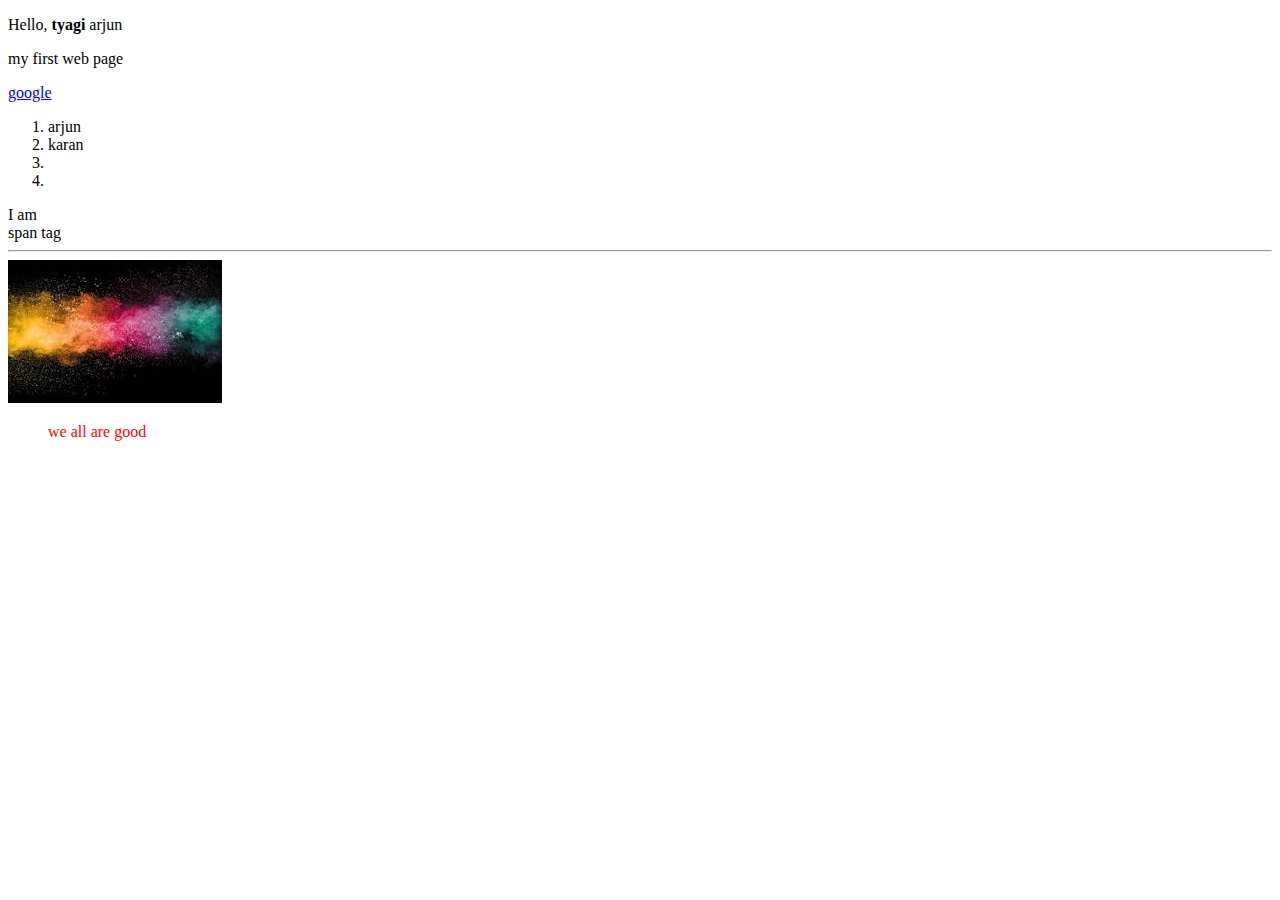
<file: index.html>
<!DOCTYPE html>
<html lang="en">
<head>
    <meta charset="UTF-8">
    <meta http-equiv="X-UA-Compatible" content="IE=edge">
    <meta name="viewport" content="width=device-width, initial-scale=1.0">
    <title>Learrning HTML</title>
</head>
<body>
    <div>

        <p>Hello, <strong> tyagi</strong>  arjun</p>
        <p>my first  web page</p>
        <a href="https://www.google.com"> google</a>
        <a href=></a>
        <ol>
            <li>arjun</li>
            <li>karan</li>
            <li></li>
            <li></li>
        </ol>
    </div>  
    <span>I am <br> span tag</span>
    <hr>
    <img src="[data-uri]" alt=">not found">
    <blockquote style="color: red;"> we all are good</blockquote>
    
    

</body>
</html>
</file>
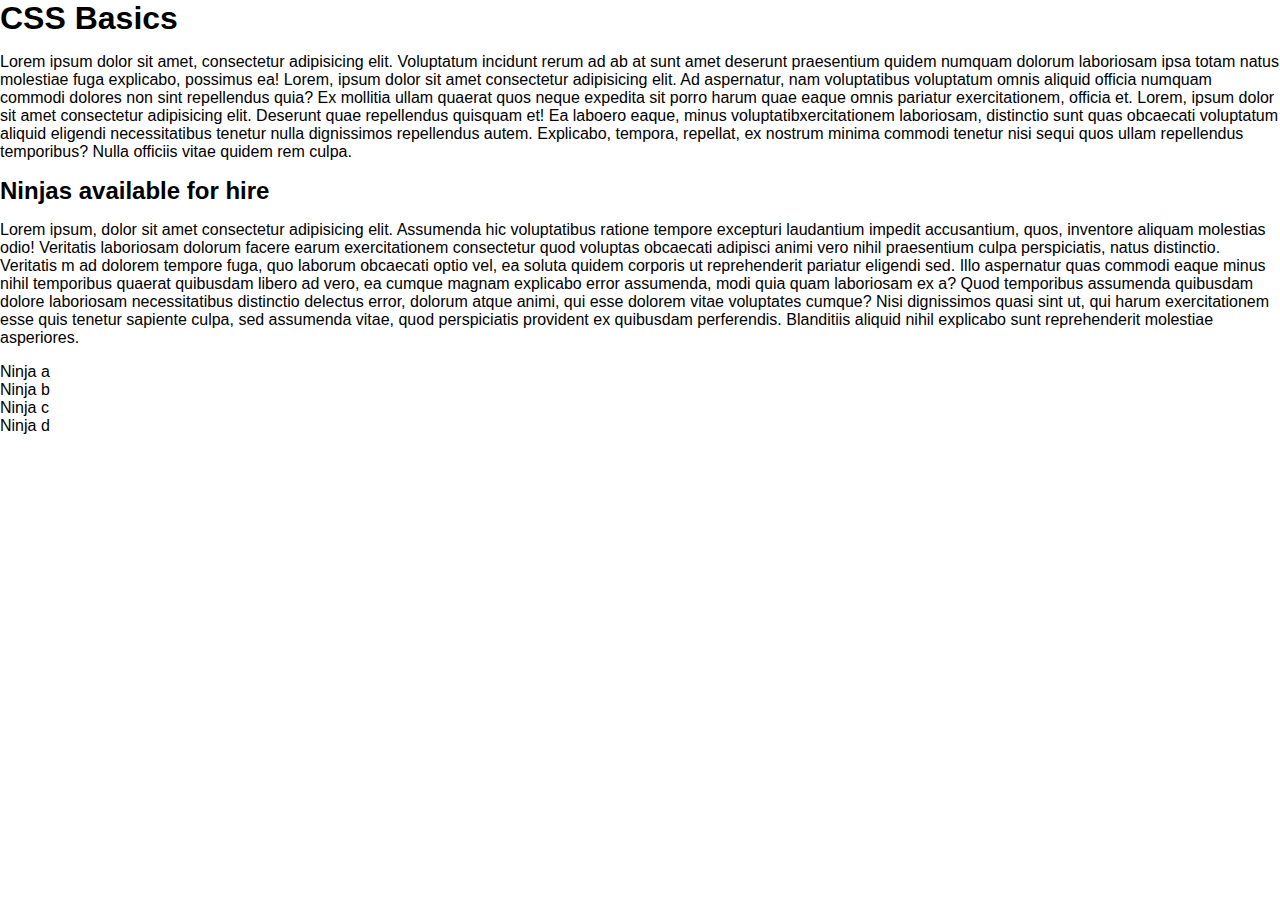
<file: cssintro.html>
<!DOCTYPE html>
<html lang="en">
<head>
    <meta charset="UTF-8">
    <meta http-equiv="X-UA-Compatible" content="IE=edge">
    <meta name="viewport" content="width=device-width, initial-scale=1.0">
    <title>CSS BASICS</title>
    <link rel="stylesheet" href="style.css">
</head>
<body>
    <h1>CSS Basics</h1>
    <p class="a"> Lorem ipsum dolor sit amet, consectetur adipisicing elit. Voluptatum incidunt rerum ad ab at sunt amet deserunt praesentium quidem numquam dolorum laboriosam ipsa totam natus molestiae fuga explicabo, possimus ea! Lorem, ipsum dolor sit amet consectetur adipisicing elit. Ad aspernatur, nam voluptatibus voluptatum omnis aliquid officia numquam commodi dolores non sint repellendus quia? Ex mollitia ullam quaerat quos neque expedita sit porro harum quae eaque omnis pariatur exercitationem, officia et. Lorem, ipsum dolor sit amet consectetur adipisicing elit. Deserunt quae repellendus quisquam et! Ea laboero eaque, minus voluptatibxercitationem laboriosam, distinctio sunt quas obcaecati voluptatum aliquid eligendi necessitatibus tenetur nulla dignissimos repellendus autem. Explicabo, tempora, repellat, ex nostrum minima commodi tenetur nisi sequi quos ullam repellendus temporibus? Nulla officiis vitae quidem rem culpa.</p>
    <div>
        <h2>Ninjas available for hire</h2>
        <p>Lorem ipsum, dolor sit amet consectetur adipisicing elit. Assumenda hic voluptatibus ratione tempore excepturi laudantium impedit accusantium, quos, inventore aliquam molestias odio! Veritatis laboriosam dolorum facere earum exercitationem consectetur quod voluptas obcaecati adipisci animi vero nihil praesentium culpa perspiciatis, natus distinctio. Veritatis m ad dolorem tempore fuga, quo laborum obcaecati optio vel, ea soluta quidem corporis ut reprehenderit pariatur eligendi sed. Illo aspernatur quas commodi eaque minus nihil temporibus quaerat quibusdam libero ad vero, ea cumque magnam explicabo error assumenda, modi quia quam laboriosam ex a? Quod temporibus assumenda quibusdam dolore laboriosam necessitatibus distinctio delectus error, dolorum atque animi, qui esse dolorem vitae voluptates cumque? Nisi dignissimos quasi sint ut, qui harum exercitationem esse quis tenetur sapiente culpa, sed assumenda vitae, quod perspiciatis provident ex quibusdam perferendis. Blanditiis aliquid nihil explicabo sunt reprehenderit molestiae asperiores.</p>
        <ul>
            <li>Ninja a</li>
            <li>Ninja b</li>
            <li>Ninja c</li>
            <li>Ninja d</li>
        </ul>
    </div>
</body>
</html>
</file>
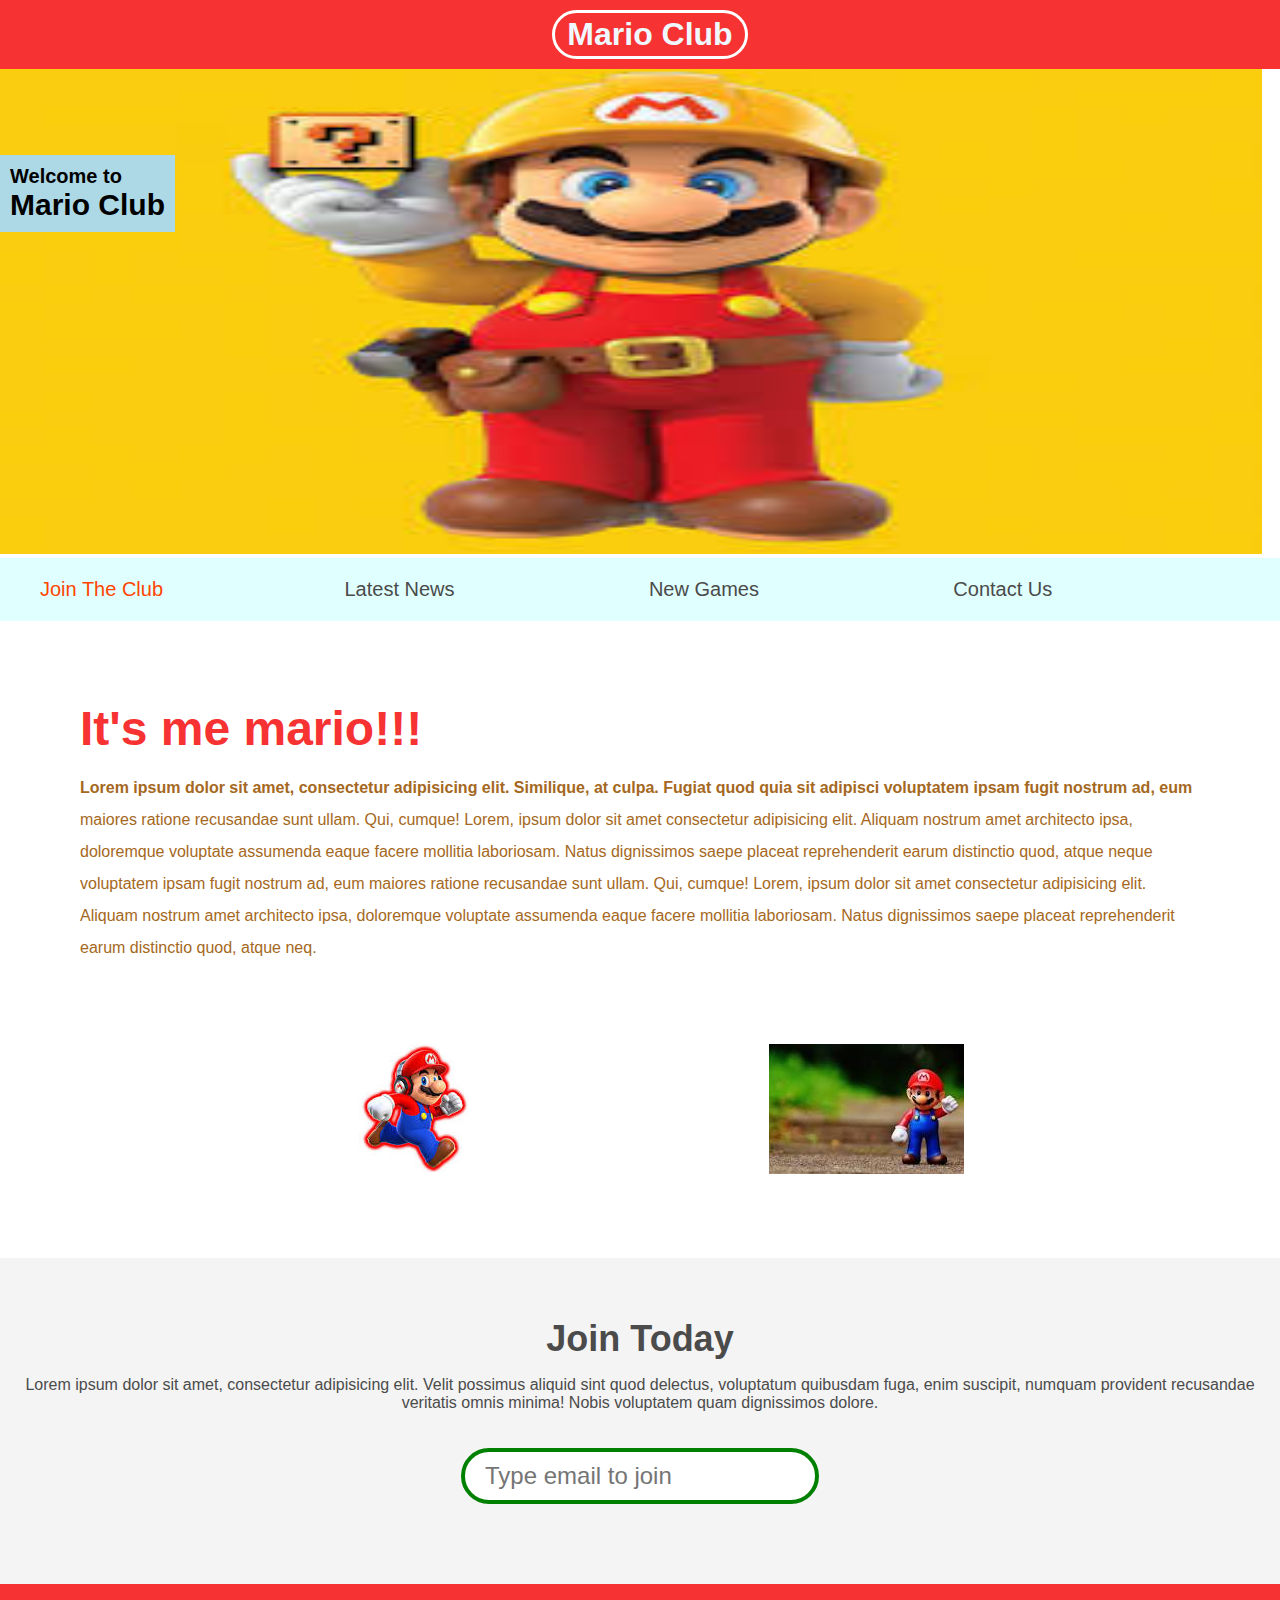
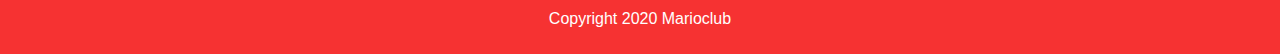
<file: first.html>
<!DOCTYPE html>
<html lang="en">

<head>
    <meta charset="UTF-8">
    <meta http-equiv="X-UA-Compatible" content="IE=edge">
    <meta name="viewport" content="width=device-width, initial-scale=1.0">
    <title>MarioClub</title>
    <link rel="stylesheet" href="style.css">
</head>

<body>
    <br><br><br>  
    <header>
        <h1>Mario Club</h1>
    </header>
    <section class="banner">
        <img src="images.jpg" alt="">
        <div class="welcome">
            <h2>Welcome to <br> <span>Mario Club</span></h2>
        </div>
    </section>
    <nav class="main-nav">
        <ul>
            <li><a href="/join.html" class="join">Join The Club</a></li>
            <li><a href="news.html">Latest News</a></li>
            <li><a href="games.html">New Games</a></li>
            <li><a href="contact.html">Contact Us</a></li>
        </ul>
    </nav>
    <main>
        <article>
            <h2>It's me mario!!!</h2>
            <p>Lorem ipsum dolor sit amet, consectetur adipisicing elit. Similique, at culpa. Fugiat quod quia sit
                adipisci voluptatem ipsam fugit nostrum ad, eum maiores ratione recusandae sunt ullam. Qui, cumque!
                Lorem, ipsum dolor sit amet consectetur adipisicing elit. Aliquam nostrum amet architecto ipsa,
                doloremque voluptate assumenda eaque facere mollitia laboriosam. Natus dignissimos saepe placeat
                reprehenderit earum distinctio quod, atque neque voluptatem ipsam fugit nostrum ad, eum maiores ratione
                recusandae sunt ullam. Qui, cumque!
                Lorem, ipsum dolor sit amet consectetur adipisicing elit. Aliquam nostrum amet architecto ipsa,
                doloremque voluptate assumenda eaque facere mollitia laboriosam. Natus dignissimos saepe placeat
                reprehenderit earum distinctio quod, atque neq.</p>
        </article>
        <ul class="images">
            <li><img src="download (2).jpg" alt=""></li>
            <li><img src="download (3).jpg" alt=""></li>
        </ul>
    </main>
    <section class="joining">
        <h2>Join Today</h2>
        <p>Lorem ipsum dolor sit amet, consectetur adipisicing elit. Velit possimus aliquid sint quod delectus,
            voluptatum quibusdam fuga, enim suscipit, numquam provident recusandae veritatis omnis minima! Nobis
            voluptatem quam dignissimos dolore.</p>
            <form >
                <input type="email" name="email" placeholder="Type email to join ">

            </form>
    </section>
    <footer>
        <p class="copyright">Copyright 2020 Marioclub</p>
    </footer>

</body>

</html>
</file>
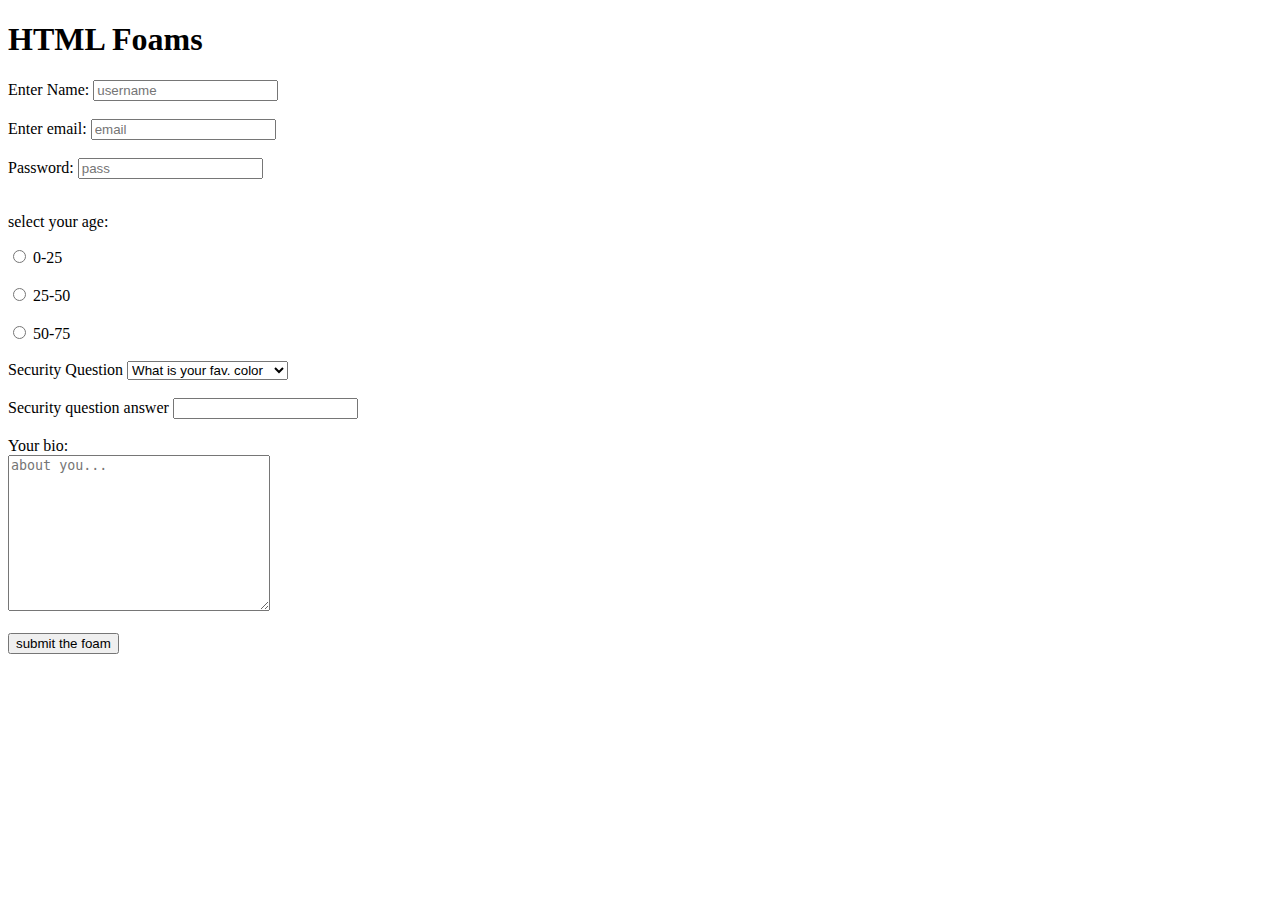
<file: foam.html>
<!DOCTYPE html>
<html lang="en">
<head>
    <meta charset="UTF-8">
    <meta http-equiv="X-UA-Compatible" content="IE=edge">
    <meta name="viewport" content="width=device-width, initial-scale=1.0">
    <title>HTML Foams</title>
</head>
<body>
    <h1>HTML Foams</h1>
    <form>
        <label for="username">Enter Name:</label>
        <input type="text" id="username" name="username" placeholder="username">
        <br>
        <br>
        <label for="email">Enter email:</label>
        <input type="email" id="email" name="email" placeholder="email">
        <br>
        <br>
        <label for="password">Password:</label>
        <input type="Password" id="password" name="password" placeholder="pass">
        <br>
        <br>
        <p>select your age:</p>
        <input type="radio" name="age" value="0-25" id="option 1">
        <label for="option 1">0-25</label>
        <br>
        <br>
        <input type="radio" name="age" value="25-50" id="option 2">
        <label for="option 2">25-50</label>
        <br>
        <br>
        <input type="radio" name="age" value="50-75" id="option 3">
        <label for="option 3">50-75</label>
        <br>
        <br>
        <label for="question">Security Question</label>
        <select name="question" id="question">
            <option value="q1">What is your fav. color</option>
            <option value="q2">What is your fav. sports</option>
            <option value="q3">What is your fav. drink</option>
        </select>
        <br><br>
        <label for="answer">Security question answer</label>
        <input type="text" name="answer" id="answer">

        <br><br>
        <label for="bio">Your bio:</label>
        <br>
        <textarea name="bio" id="bio" cols="30" rows="10" placeholder="about you..."></textarea>
        <br><br>

        <input type="submit" value="submit the foam">

    </form>
    
</body>
</html>
</file>
<file: style.css>
body,ul,li,h1,h2,a{
    margin: 0;
    padding: 0;
    font-family: arial;

}
header{
    background-color: #F63232;
    padding: 10px;
    text-align: center;
    position: fixed;
    width: 100%;
    z-index: 1;
    top: 0px;
    left: 00px;

}
header h1{
    color: aliceblue;
    border: 3px solid white;
    padding: 3px 12px;
    display: inline-block;
    border-radius: 30px;
}
.banner{
    position: relative;

}

.banner img{

    width: 1262px;
    height: 500px; 

}
.banner .welcome{
    background-color: lightblue;
    position: absolute;
    padding: 10px;
    left: 0px;
    top: 20%;
}
.banner h2{
    font-size: 20px;
}
.banner h2 span{
    font-size: 30px;
}
nav{
    background-color: lightcyan;
    padding: 20px;
    position: sticky;
    top: 68px;

}
nav ul{
    white-space: nowrap;
    max-width: 1200px;
    margin: 0 auto;
}
nav li{
    width: 25%;
    display: inline-block;
    font-size: 20px;
}
nav li a{
    text-decoration: none;
    color: #4b4b4b;
}
nav li a.join{
    color: orangered;
}
main{
    max-width: 100%;
    width: 1200px;
    margin: 80px auto;
    padding: 0 40px;
    box-sizing: border-box;
}
article h2{
    color: #F63232;
    font-size: 48px;
}
article p{
    line-height: 2em;
    color: rgb(165, 104, 34);
}
.images{
    text-align: center;
    margin: 80px 0;
}
.images li{
    display: inline-block   ;
    width: 40%;


}
.images li img{
    max-width: 100%;
}
.joining{
    background: #f4f4f4;
    text-align: center;
    padding: 60px 20px;
    color: #4b4b4b;
}
.joining h2{
    font-size: 36px;

}

form input{
    margin: 20px 0;
    padding: 10px 20px;
    font-size: 24px;
    border-radius: 28px;
    border: 4px solid white;
}
footer{
    background: #F63232;
    color: white;
    padding: 10px;
    text-align: center;
}

/* pseudo classes */
nav li a:hover{
    text-decoration: underline;
   
} 
.images li:hover{
    position: relative;
    top: -4px;
}

form input:focus{
    border: 4px dashed #4b4b4b;
    ;

}
form input:valid{
    border: 4px solid green;
}
article p::first-line{
    font-weight: bold;

}
p::selection{
    background-color: red;
    color: white;
}
@media screen and (max-width: 1400px){
    .banner .welcome h2{
        font-size: 20px;
    }

    
}
</file>
